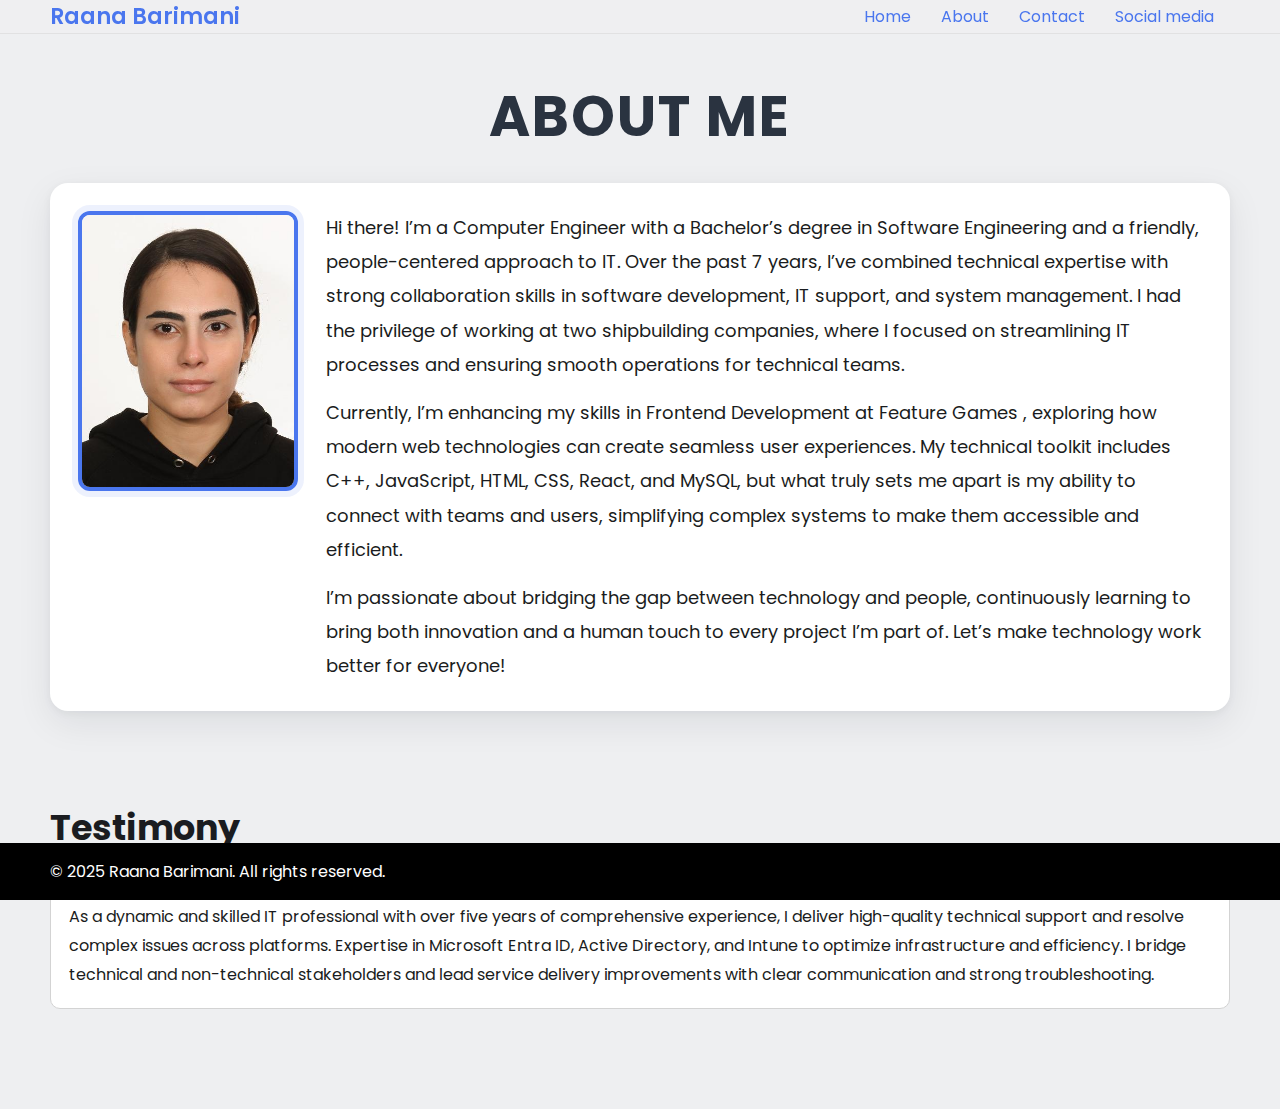
<file: index.html>
<!DOCTYPE html>
<html lang="en">
  <head>
    <meta charset="UTF-8" />
    <meta name="viewport" content="width=device-width, initial-scale=1.0" />
    <title>Welcome – Home</title>

    <link rel="stylesheet" href="styles.css" />
    <link rel="preconnect" href="https://fonts.googleapis.com" />
    <link rel="preconnect" href="https://fonts.gstatic.com" crossorigin />
    <link
      href="https://fonts.googleapis.com/css2?family=Poppins:wght@100;400;600&display=swap"
      rel="stylesheet"
    />
    <link
      rel="stylesheet"
      href="https://cdnjs.cloudflare.com/ajax/libs/font-awesome/6.6.0/css/all.min.css"
      integrity="sha512-Kc323vGBEqzTmouAECnVceyQqyqdsSiqLQISBL29aUW4U/M7pSPA/gEUZQqv1cwx4OnYxTxve5UMg5GT6L4JJg=="
      crossorigin="anonymous"
      referrerpolicy="no-referrer"
    />
  </head>
  <body>
    <!-- NAVBAR -->
    <nav aria-label="Primary">
      <div class="left">
        <a href="index.html">Raana Barimani</a>
      </div>

      <ul class="right">
        <li><a href="index.html" aria-current="page">Home</a></li>

        <li class="dropdown">
          <a href="#" class="submenu-trigger" aria-haspopup="true">About</a>
          <ul class="submenu" aria-label="About submenu">
            <li><a href="#about">About me</a></li>
            <li><a href="skills.html">Skills</a></li>
            <li><a href="#testimony">Testimony</a></li>
          </ul>
        </li>

        <li><a href="contact.html">Contact</a></li>

        <!-- Social media -->
        <li class="dropdown">
          <a href="#" class="submenu-trigger" aria-haspopup="true">
            Social media
            <i class="fa-solid fa-caret-down" aria-hidden="true"></i>
          </a>
          <ul class="submenu align-right" aria-label="Social media submenu">
            <li>
              <a
                href="https://github.com/RaanaBrm"
                target="_blank"
                rel="noopener"
              >
                <i class="fa-brands fa-github"></i><span>GitHub</span>
              </a>
            </li>
            <li>
              <a
                href="https://www.linkedin.com/in/raana-barimani-a0b8a8323/"
                target="_blank"
                rel="noopener"
              >
                <i class="fa-brands fa-linkedin"></i><span>LinkedIn</span>
              </a>
            </li>
            <li>
              <a href="mailto:raana.barimani@hyperisland.se">
                <i class="fa-solid fa-envelope"></i><span>Email</span>
              </a>
            </li>
          </ul>
        </li>
      </ul>
    </nav>

    <main>
      <!-- ABOUT  -->
      <section id="about" class="about-section">
        <h1 class="about-title">ABOUT ME</h1>

        <article class="about-card" aria-label="About Raana">
          <figure class="avatar">
            <img src="src/IMG_2220.JPG" alt="Portrait of Raana Barimani" />
          </figure>

          <div class="about-text">
            <p>
              Hi there! I’m a Computer Engineer with a Bachelor’s degree in
              Software Engineering and a friendly, people-centered approach to
              IT. Over the past 7 years, I’ve combined technical expertise with
              strong collaboration skills in software development, IT support,
              and system management. I had the privilege of working at two
              shipbuilding companies, where I focused on streamlining IT
              processes and ensuring smooth operations for technical teams.
            </p>
            <p>
              Currently, I’m enhancing my skills in Frontend Development at
              Feature Games , exploring how modern web technologies can create
              seamless user experiences. My technical toolkit includes C++,
              JavaScript, HTML, CSS, React, and MySQL, but what truly sets me
              apart is my ability to connect with teams and users, simplifying
              complex systems to make them accessible and efficient.
            </p>
            <p>
              I’m passionate about bridging the gap between technology and
              people, continuously learning to bring both innovation and a human
              touch to every project I’m part of. Let’s make technology work
              better for everyone!
            </p>
          </div>
        </article>
      </section>

      <!-- TESTIMONY -->
      <section id="testimony" class="testimony-section">
        <h2>Testimony</h2>
        <div class="group">
          <div class="text card">
            As a dynamic and skilled IT professional with over five years of
            comprehensive experience, I deliver high-quality technical support
            and resolve complex issues across platforms. Expertise in Microsoft
            Entra ID, Active Directory, and Intune to optimize infrastructure
            and efficiency. I bridge technical and non-technical stakeholders
            and lead service delivery improvements with clear communication and
            strong troubleshooting.
          </div>
        </div>
      </section>
    </main>

    <!-- FOOTER -->
    <footer class="footer">
      <div class="footer-inner">
        <p>
          &copy; <span id="year">2025</span> Raana Barimani. All rights
          reserved.
        </p>
      </div>
    </footer>
  </body>
</html>
</file>
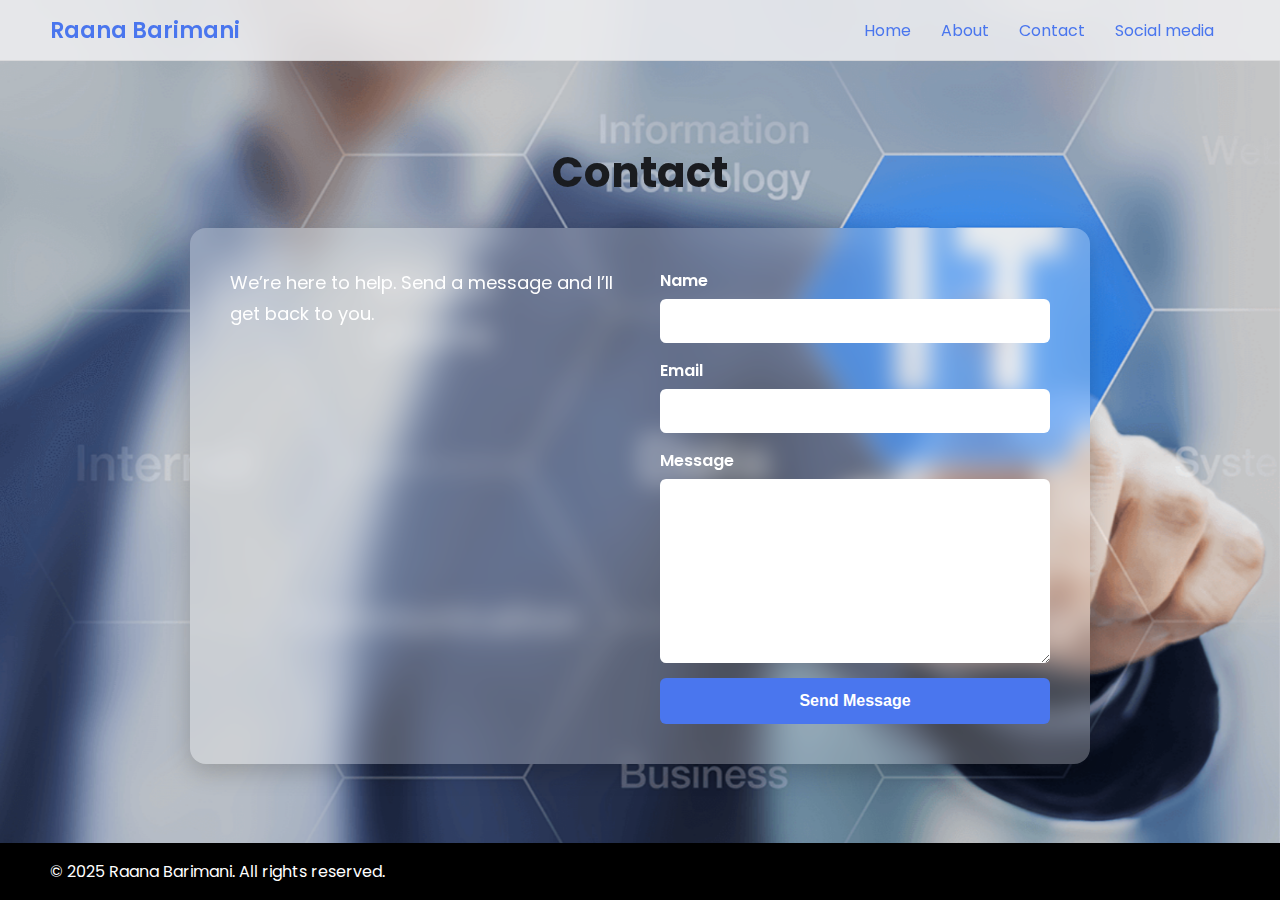
<file: contact.html>
<!DOCTYPE html>
<html lang="en">
  <head>
    <meta charset="UTF-8" />
    <meta name="viewport" content="width=device-width, initial-scale=1.0" />
    <title>Contact</title>

    <link rel="stylesheet" href="styles.css" />
    <link rel="preconnect" href="https://fonts.googleapis.com" />
    <link rel="preconnect" href="https://fonts.gstatic.com" crossorigin />
    <link
      href="https://fonts.googleapis.com/css2?family=Poppins:wght@100;400;600&display=swap"
      rel="stylesheet"
    />
    <link
      rel="stylesheet"
      href="https://cdnjs.cloudflare.com/ajax/libs/font-awesome/6.6.0/css/all.min.css"
      integrity="sha512-Kc323vGBEqzTmouAECnVceyQqyqdsSiqLQISBL29aUW4U/M7pSPA/gEUZQqv1cwx4OnYxTxve5UMg5GT6L4JJg=="
      crossorigin="anonymous"
      referrerpolicy="no-referrer"
    />
  </head>

  <body class="page-contact">
    <!-- NAVBAR -->
    <nav aria-label="Primary">
      <div class="left">
        <a href="index.html">Raana Barimani</a>
      </div>

      <ul class="right">
        <li><a href="index.html" aria-current="page">Home</a></li>
        <li class="dropdown">
          <a href="#" class="submenu-trigger" aria-haspopup="true">About</a>
          <ul class="submenu" aria-label="About submenu">
            <li><a href="skills.html">Skills</a></li>
            <li><a href="index.html#testimony">Testimony</a></li>
          </ul>
        </li>
        <li><a href="contact.html">Contact</a></li>
        <li class="dropdown">
          <a href="#" class="submenu-trigger" aria-haspopup="true">
            Social media
            <i class="fa-solid fa-caret-down" aria-hidden="true"></i>
          </a>
          <ul class="submenu align-right" aria-label="Social media submenu">
            <li>
              <a
                href="https://github.com/RaanaBrm"
                target="_blank"
                rel="noopener"
              >
                <i class="fa-brands fa-github"></i><span>GitHub</span>
              </a>
            </li>
            <li>
              <a
                href="https://www.linkedin.com/in/raana-barimani-a0b8a8323/"
                target="_blank"
                rel="noopener"
              >
                <i class="fa-brands fa-linkedin"></i><span>LinkedIn</span>
              </a>
            </li>
            <li>
              <a href="mailto:raana.barimani@hyperisland.se">
                <i class="fa-solid fa-envelope"></i><span>Email</span>
              </a>
            </li>
          </ul>
        </li>
      </ul>
    </nav>

    <main>
      <section class="contact-section">
        <h1>Contact</h1>
        <div class="group">
          <div class="text">
            We’re here to help. Send a message and I’ll get back to you.
          </div>

          <!-- CONTACT FORM linked to the  email  I added before-->
          <form
            action="mailto:raana.barimani@hyperisland.se"
            method="post"
            enctype="text/plain"
            class="contact-form"
          >
            <label for="name">Name</label>
            <input type="text" id="name" name="name" required />

            <label for="email">Email</label>
            <input type="email" id="email" name="email" required />

            <label for="message">Message</label>
            <textarea id="message" name="message" rows="8" required></textarea>

            <button type="submit">Send Message</button>
          </form>
        </div>
      </section>
    </main>

    <!-- FOOTER -->
    <footer class="footer">
      <div class="footer-inner">
        <p>
          &copy; <span id="year">2025</span> Raana Barimani. All rights
          reserved.
        </p>
      </div>
    </footer>
  </body>
</html>
</file>
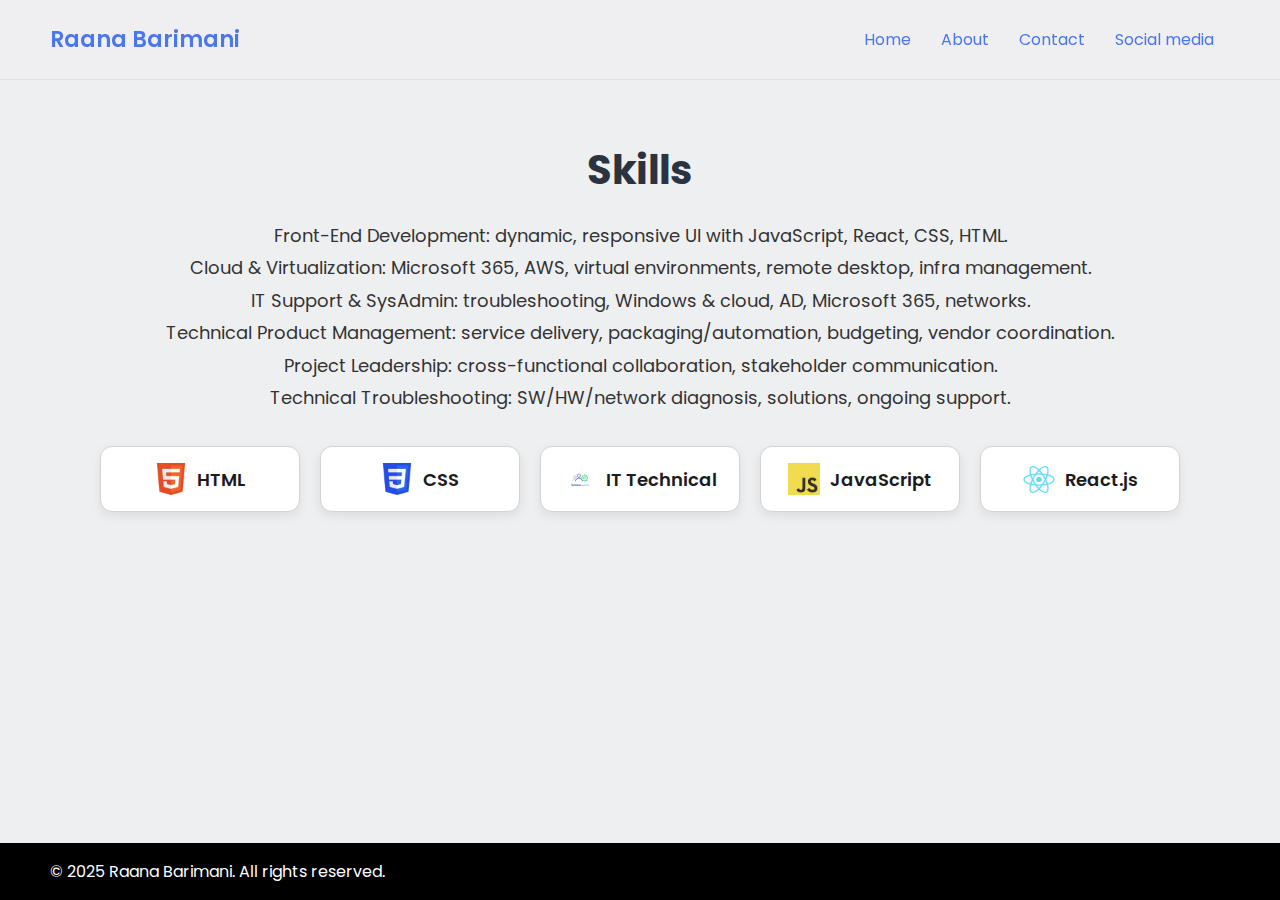
<file: skills.html>
<!DOCTYPE html>
<html lang="en">
  <head>
    <meta charset="UTF-8" />
    <meta name="viewport" content="width=device-width, initial-scale=1.0" />
    <title>Skills</title>

    <link rel="stylesheet" href="styles.css" />
    <link rel="preconnect" href="https://fonts.googleapis.com" />
    <link rel="preconnect" href="https://fonts.gstatic.com" crossorigin />
    <link
      href="https://fonts.googleapis.com/css2?family=Poppins:wght@100;400;600&display=swap"
      rel="stylesheet"
    />
    <link
      rel="stylesheet"
      href="https://cdnjs.cloudflare.com/ajax/libs/font-awesome/6.6.0/css/all.min.css"
      integrity="sha512-Kc323vGBEqzTmouAECnVceyQqyqdsSiqLQISBL29aUW4U/M7pSPA/gEUZQqv1cwx4OnYxTxve5UMg5GT6L4JJg=="
      crossorigin="anonymous"
      referrerpolicy="no-referrer"
    />
  </head>
  <body>
    <!-- NAVBAR -->
    <nav aria-label="Primary">
      <div class="left">
        <a href="index.html">Raana Barimani</a>
      </div>

      <ul class="right">
        <li><a href="index.html" aria-current="page">Home</a></li>

        <li class="dropdown">
          <a href="#" class="submenu-trigger" aria-haspopup="true">About</a>
          <ul class="submenu" aria-label="About submenu">
            <li><a href="skills.html">Skills</a></li>
            <li><a href="index.html#testimony">Testimony</a></li>
          </ul>
        </li>

        <li><a href="contact.html">Contact</a></li>

        <!-- drop down social media   -->
        <li class="dropdown">
          <a href="#" class="submenu-trigger" aria-haspopup="true">
            Social media
            <i class="fa-solid fa-caret-down" aria-hidden="true"></i>
          </a>
          <ul class="submenu align-right" aria-label="Social media submenu">
            <li>
              <a
                href="https://github.com/RaanaBrm"
                target="_blank"
                rel="noopener"
              >
                <i class="fa-brands fa-github"></i><span>GitHub</span>
              </a>
            </li>
            <li>
              <a
                href="https://www.linkedin.com/in/raana-barimani-a0b8a8323/"
                target="_blank"
                rel="noopener"
              >
                <i class="fa-brands fa-linkedin"></i><span>LinkedIn</span>
              </a>
            </li>
            <li>
              <a href="mailto:raana.barimani@hyperisland.se">
                <i class="fa-solid fa-envelope"></i><span>Email</span>
              </a>
            </li>
          </ul>
        </li>
      </ul>
    </nav>

    <main>
      <section class="skills-section">
        <h1>Skills</h1>

        <div class="text">
          Front-End Development: dynamic, responsive UI with JavaScript, React,
          CSS, HTML. <br />
          Cloud & Virtualization: Microsoft 365, AWS, virtual environments,
          remote desktop, infra management. <br />
          IT Support & SysAdmin: troubleshooting, Windows & cloud, AD, Microsoft
          365, networks. <br />
          Technical Product Management: service delivery, packaging/automation,
          budgeting, vendor coordination. <br />
          Project Leadership: cross-functional collaboration, stakeholder
          communication. <br />
          Technical Troubleshooting: SW/HW/network diagnosis, solutions, ongoing
          support.
        </div>

        <div class="cells">
          <div class="cell">
            <img src="src/html-logo.webp" alt="HTML logo" />
            <span>HTML</span>
          </div>
          <div class="cell">
            <img src="src/css-logo.webp" alt="CSS logo" />
            <span>CSS</span>
          </div>
          <div class="cell">
            <img src="src/tech-logo.webp" alt="IT Technical logo" />
            <span>IT Technical</span>
          </div>
          <div class="cell">
            <img src="src/javascript-logo.webp" alt="JavaScript logo" />
            <span>JavaScript</span>
          </div>
          <div class="cell">
            <img src="src/react-logo.webp" alt="React logo" />
            <span>React.js</span>
          </div>
        </div>
      </section>
    </main>

    <!-- FOOTER -->
    <footer class="footer">
      <div class="footer-inner">
        <p>
          &copy; <span id="year">2025</span> Raana Barimani. All rights
          reserved.
        </p>
      </div>
    </footer>
  </body>
</html>
</file>
<file: styles.css>
:root {
  --text-color: #1a1c20;
  --link-color: #4a76ee;
  --background-color: #eeeff1;
  --card-bg: #ffffff;
  --card-radius: 18px;
  --container-max: 1400px;
}

* {
  margin: 0;
  padding: 0;
  box-sizing: border-box;
}
html,
body {
  height: 100%;
  outline: none !important;
}
html {
  scroll-behavior: smooth;
}
body {
  font-family: "Poppins", sans-serif;
  color: var(--text-color);
  background-color: var(--background-color);
  max-width: var(--container-max);
  margin: 0 auto;
  display: flex;
  flex-direction: column;
  padding-bottom: 56px;
}
a {
  color: var(--link-color);
  text-decoration: none;
}

/* ---------- Navbar  ---------- */
nav {
  position: sticky; /* imp for stays visible while scrolling */
  top: 0;
  z-index: 1000;
  background: rgba(238, 239, 241, 0.85);
  backdrop-filter: blur(8px);
  -webkit-backdrop-filter: blur(8px);
  border-bottom: 1px solid rgba(0, 0, 0, 0.06);
  display: flex;
  justify-content: space-between;
  align-items: center;
  padding: 0 50px;
  height: 80px;
}
nav .left a {
  font-size: 22px;
  font-weight: 600;
}
nav .right {
  display: flex;
  align-items: center;
  gap: 10px;
  list-style: none;
}
nav .right li {
  position: relative;
}
nav .right a {
  margin: 0 10px;
}

/* Dropdown Menu */
.dropdown {
  position: relative;
}
.submenu {
  position: absolute;
  top: 100%;
  left: 0;
  min-width: 180px;
  background: #fff;
  border: 1px solid #d3d3d3;
  border-radius: 8px;
  padding: 8px 0;
  display: none;
  box-shadow: 0 8px 22px rgba(0, 0, 0, 0.08);
  z-index: 20;
}
.submenu a {
  display: flex;
  align-items: center;
  gap: 8px;
  padding: 8px 14px;
  color: var(--text-color);
  white-space: nowrap;
}
.submenu a:hover {
  background: #f4f5f7;
}
.submenu.align-right {
  left: auto;
  right: 0;
}
.dropdown:hover .submenu,
.dropdown:focus-within .submenu {
  display: block;
}
.submenu-trigger i {
  margin-left: 6px;
}

/* ---------- About Section ---------- */
.about-section {
  padding: 0 50px;
  margin: 40px 0 90px;
}
.about-title {
  text-align: center;
  font-size: 56px;
  letter-spacing: 2px;
  font-weight: 700;
  color: #2a3340;
  margin: 10px 0 24px;
}
.about-card {
  display: flex;
  gap: 28px;
  align-items: flex-start;
  background: var(--card-bg);
  padding: 28px;
  border-radius: var(--card-radius);
  box-shadow: 0 12px 36px rgba(16, 24, 40, 0.08),
    0 2px 8px rgba(16, 24, 40, 0.05);
}
.avatar img {
  width: 220px;
  height: 280px;
  object-fit: cover;
  border-radius: 12px;
  border: 4px solid var(--link-color);
  outline: 6px solid rgba(74, 118, 238, 0.1);
}
.about-text {
  line-height: 1.9;
  font-size: 18px;
}
.about-text p + p {
  margin-top: 14px;
}

/* ---------- Skills Section ---------- */
.skills-section {
  padding: 0 50px;
  margin: 60px 0 100px;
}
.skills-section h1 {
  text-align: center;
  font-size: 40px;
  font-weight: 700;
  margin-bottom: 20px;
  color: #2a3340;
}
.skills-section .text {
  text-align: center;
  line-height: 1.8;
  margin-bottom: 32px;
  font-size: 18px;
  color: #333;
}
.skills-section .cells {
  display: flex;
  justify-content: center;
  flex-wrap: wrap;
  gap: 20px;
}
.skills-section .cell {
  display: flex;
  align-items: center;
  justify-content: center;
  gap: 10px;
  width: 200px;
  padding: 16px 20px;
  border: 1.5px solid #d3d3d3;
  border-radius: 12px;
  background: #fff;
  box-shadow: 0 4px 12px rgba(0, 0, 0, 0.08);
  transition: transform 0.2s, box-shadow 0.2s;
}
.skills-section .cell:hover {
  transform: translateY(-4px);
  box-shadow: 0 6px 18px rgba(0, 0, 0, 0.12);
}
.skills-section .cell img {
  width: 32px;
  height: 32px;
  object-fit: contain;
}
.skills-section .cell span {
  font-size: 18px;
  font-weight: 600;
  color: #1a1c20;
}

/* ---------- Testimony Section ---------- */
.testimony-section {
  padding: 0 50px;
  margin-bottom: 100px;
}
.testimony-section h2 {
  font-size: 35px;
  margin-bottom: 30px;
}
.card {
  background: #fff;
  border: 1.5px solid #d3d3d3;
  border-radius: 10px;
  padding: 18px;
  line-height: 1.8;
}

/* ---------- Footer  ---------- */
footer {
  position: fixed; /* imp always visible at bottom */
  left: 0;
  right: 0;
  bottom: 0;
  z-index: 1000;
  background: #000;
  color: #fff;
  padding: 16px 0;
}
.footer-inner {
  max-width: var(--container-max);
  margin: 0 auto;
  padding: 0 50px;
  display: flex;
  align-items: center;
  justify-content: space-between;
  flex-wrap: wrap;
}
.footer a {
  color: #fff;
}
.footer a:hover {
  color: #4a76ee;
}

/* ---------- Contact Page ---------- */
.page-contact {
  max-width: none;
}
.page-contact::before {
  content: "";
  position: fixed;
  inset: 0;
  background: url("src/back.png") no-repeat center center/cover;
  z-index: -1;
}
.contact-section {
  padding: 80px 24px;
  min-height: calc(100vh - 80px - 56px); /* viewport minus header+footer */
}
.contact-section h1 {
  font-size: 42px;
  margin-bottom: 24px;
  text-align: center;
  font-weight: 700;
  color: #1a1c20;
}
.contact-section .group {
  max-width: 900px;
  margin: 0 auto;
  display: flex;
  gap: 40px;
  align-items: flex-start;
  background: rgba(255, 255, 255, 0.25);
  backdrop-filter: blur(12px);
  -webkit-backdrop-filter: blur(12px);
  padding: 40px;
  border-radius: 16px;
  box-shadow: 0 8px 24px rgba(0, 0, 0, 0.2);
}
.contact-section .text {
  flex: 1;
  font-size: 18px;
  line-height: 1.7;
  color: #fff;
}
.contact-form {
  flex: 1;
  display: flex;
  flex-direction: column;
  color: #fff;
}
.contact-form label {
  font-weight: 600;
  margin-bottom: 6px;
}
.contact-form input,
.contact-form textarea {
  border: none;
  border-radius: 6px;
  padding: 12px;
  margin-bottom: 15px;
  font-family: "Poppins", sans-serif;
}
.contact-form button {
  font-size: 16px;
  font-weight: 600;
  color: #fff;
  background: #4a76ee;
  border: none;
  border-radius: 6px;
  padding: 14px;
  cursor: pointer;
  transition: 0.2s;
}
.contact-form button:hover {
  filter: brightness(1.1);
}

/* ---------- Responsive ---------- */
@media (max-width: 900px) {
  .about-section {
    padding: 0 24px;
    margin: 24px 0 70px;
  }
  .about-title {
    font-size: 40px;
  }
  .about-card {
    flex-direction: column;
    align-items: center;
    text-align: left;
    padding: 22px;
  }
  .avatar img {
    width: 260px;
    height: 310px;
  }
}
@media (max-width: 768px) {
  .contact-section .group {
    flex-direction: column;
  }
}
@media (max-width: 520px) {
  nav {
    padding: 0 16px;
    height: auto;
    min-height: 64px;
  }
  .right a {
    margin: 0 6px;
  }
  .about-title {
    font-size: 32px;
  }
  .avatar img {
    width: 220px;
    height: 270px;
  }
  .about-text {
    font-size: 16px;
    line-height: 1.8;
  }
  .testimony-section {
    padding: 0 20px;
    margin-bottom: 70px;
  }
}
</file>
